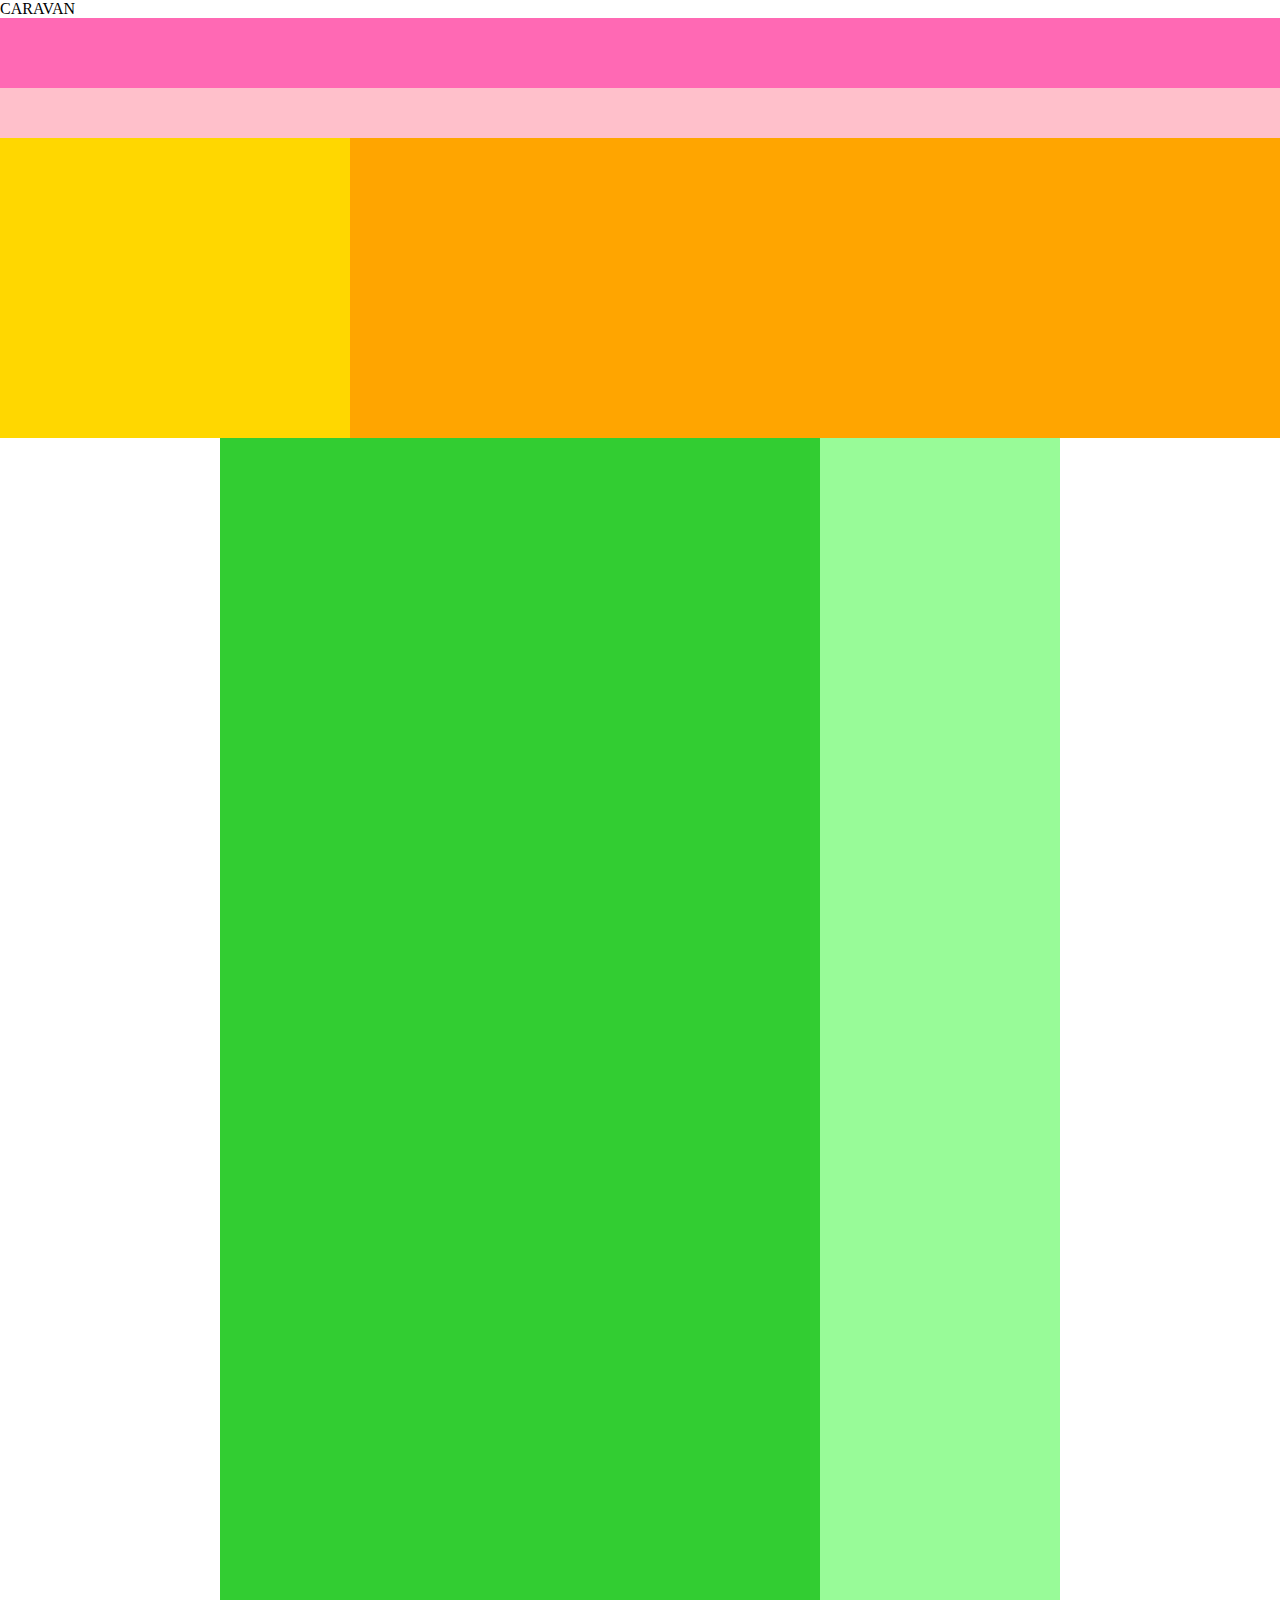
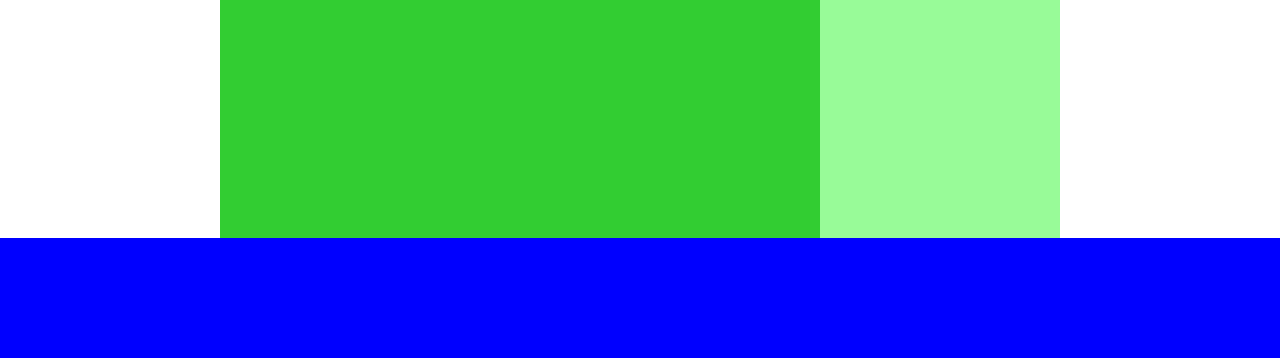
<file: index.html>
<!DOCTYPE html>
<html lang ="ja">
  <head>
    <meta charset="UTF8"/>
    <link rel="stylesheet" href="style.css"
    <title>CARAVAN</title>
  </head>
  <body>
    <!-- header用のdiv -->
    <div class="header">
      <div class="header-top"></div>
      <div class="header-bottom"></div>
    </div>

    <!-- main-visual用のdiv -->
    <div class="main-visual">
      <div class="main-visual-content"></div>
    </div>

    <!-- メイン用のdiv -->
    <div class="main">
      <div class="blog"></div>
      <div class="sidebar"></div>
    </div>

    <!-- footer用のdiv -->
    <div class="footer"></div>
  </body>
</html>
</file>
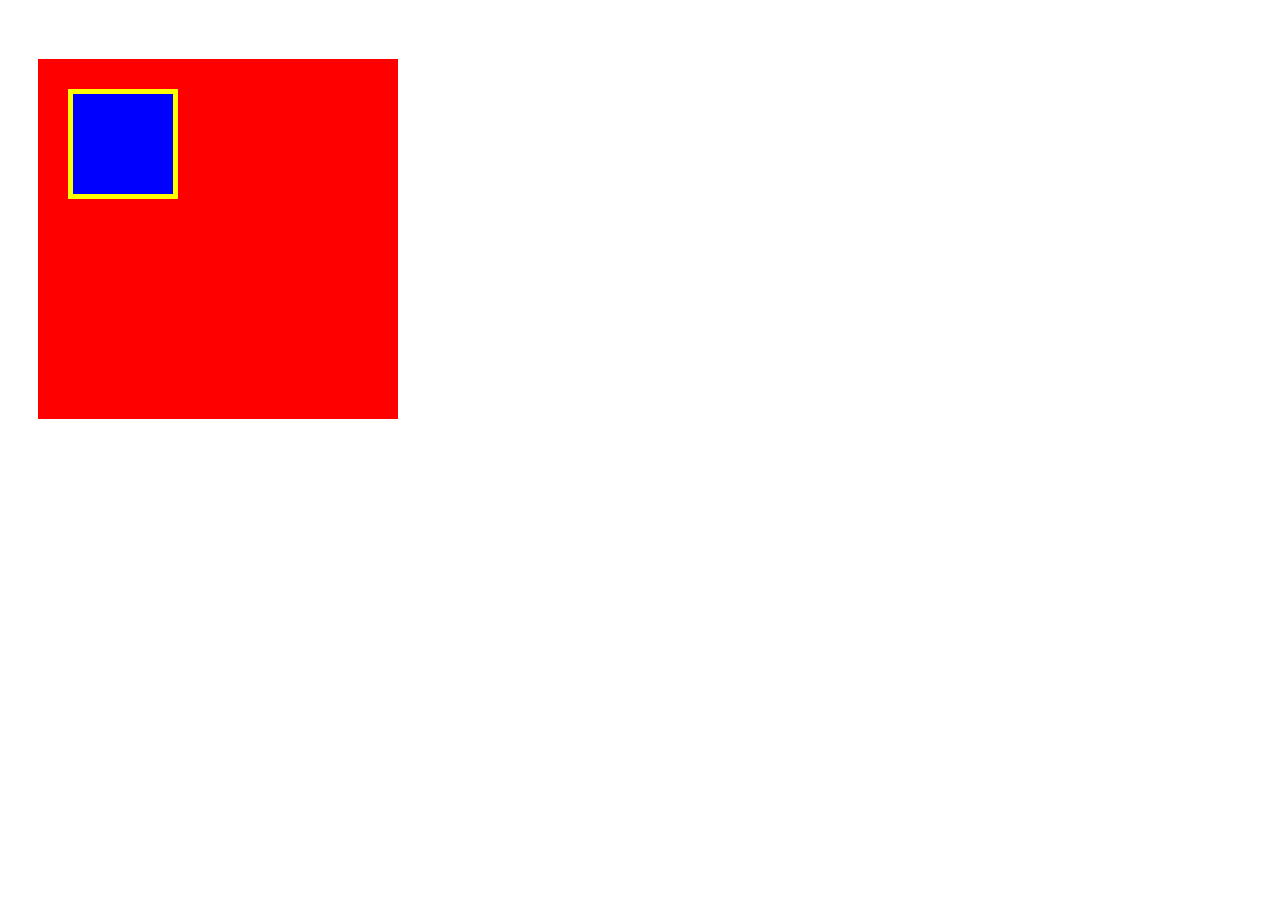
<file: box.html>
<!DOCTYPE html>
<html lang="ja">
  <head>
    <meta charset="UTF-8" />
    <link rel="stylesheet" href="box.css"/>
    <title>BOX</title>
  </head>
  <body>
　　<!--box1用のdiv-->
    <div class="box1">
     <div class="box2"></div>

  </body>
</html>
</file>
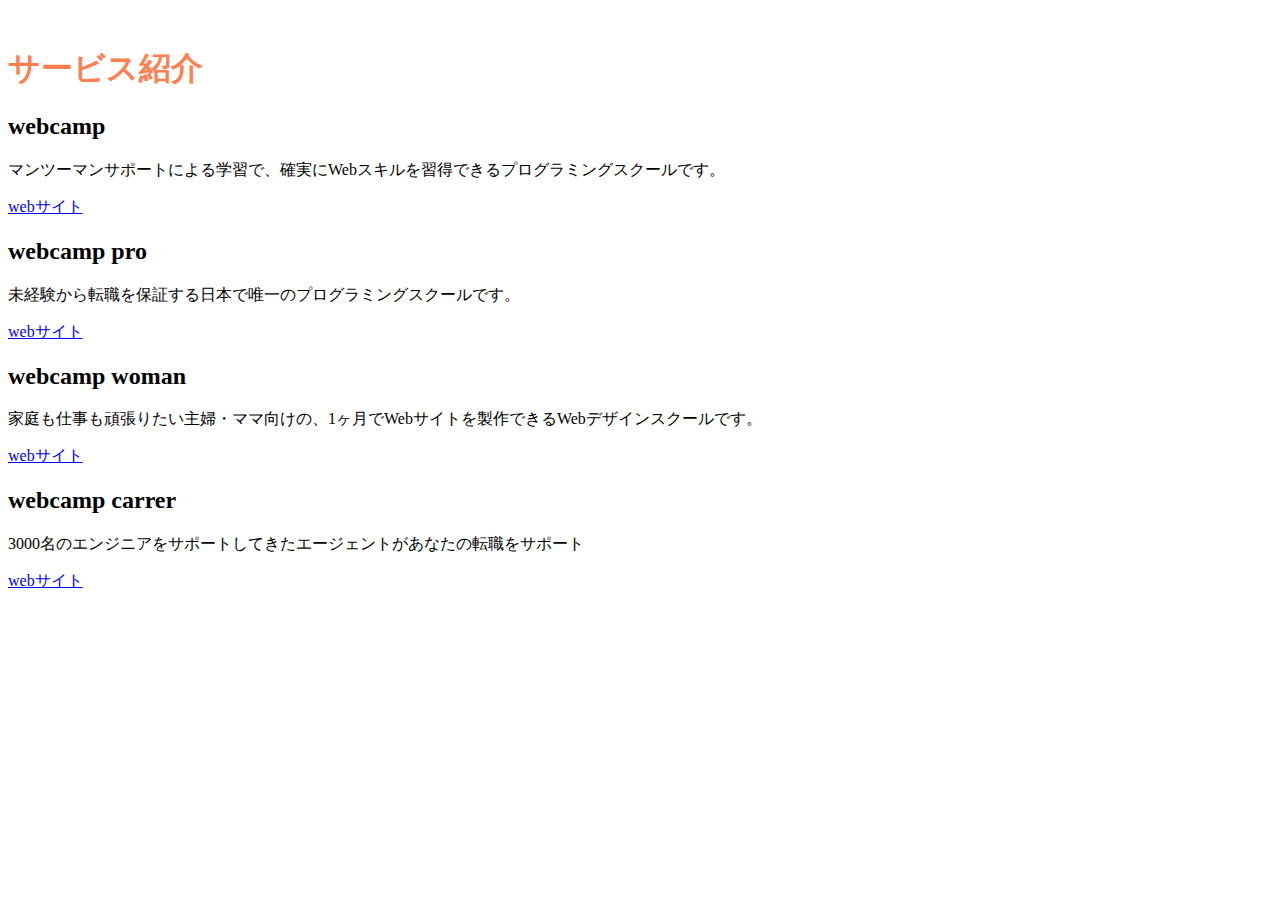
<file: chapter2.html>
<!DOCTYPE html>
<html lang="ja"
  <head>
    <meta charset="UTF-8"/>
    <title>chpter2</title>
  </head>
  <link rel="stylesheet"href="chapter2.css"
  <br>
  <br>
  <h1 class="yellow-word">サービス紹介</h1>
  <h2>webcamp</h2>
  <p>マンツーマンサポートによる学習で、確実にWebスキルを習得できるプログラミングスクールです。</p>
  <a href="https://web-camp.io/">webサイト</a>
  <h2>webcamp pro</h2>
  <p>未経験から転職を保証する日本で唯一のプログラミングスクールです。</p>
  <a href="https://web-camp.io/pro/">webサイト</a>
　<h2>webcamp woman</h2>
  <p>家庭も仕事も頑張りたい主婦・ママ向けの、1ヶ月でWebサイトを製作できるWebデザインスクールです。</p>
  <a href="https://web-camp.io/courses/webDesign/">webサイト</a>
  <h2>webcamp carrer</h2>
  <p>3000名のエンジニアをサポートしてきたエージェントがあなたの転職をサポート</p>
  <a href="https://web-camp.io/">webサイト</a>
</html>
</file>
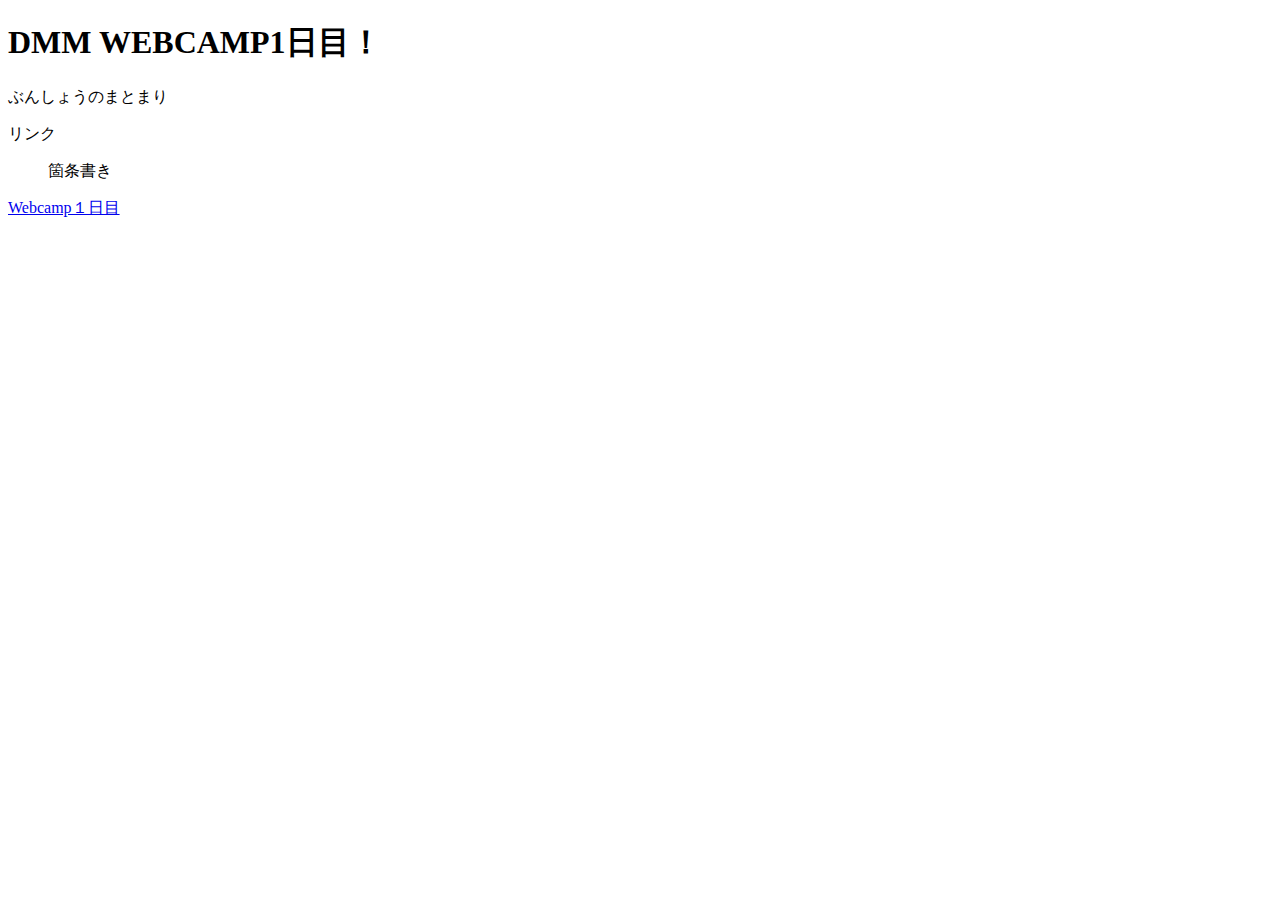
<file: sample.html>
<!DOCTYPE html>
<html lang="ja">
 <head>
  <meta charset="UTF-8"/>
  <title>初めてのHTML</title>
 </head>

 <body>
   <h1>DMM WEBCAMP1日目！</h1>
   <p>ぶんしょうのまとまり</p>
   <a>リンク</a>
   <ul>箇条書き</ul>
   <a href="https://web-camp.io/">Webcamp１日目</a>

 </body>
</html>
</file>
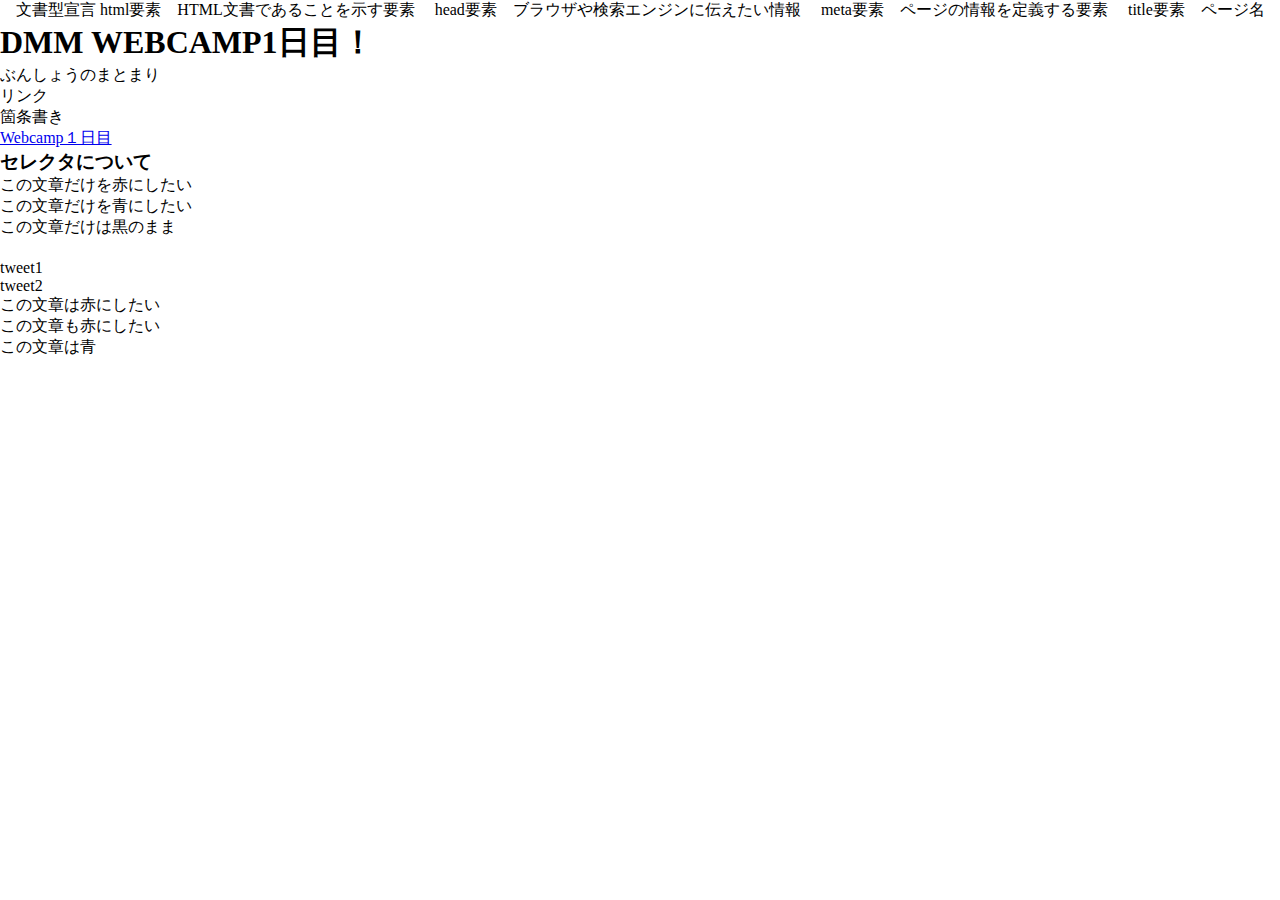
<file: sample2.html>
<!DOCTYPE html>　文書型宣言
<html lang="ja"> html要素　HTML文書であることを示す要素
 <head>　head要素　ブラウザや検索エンジンに伝えたい情報
  <meta charset="UTF-8"/>　meta要素　ページの情報を定義する要素
  <title>初めてのHTML</title>　title要素　ページ名
 </head>

 <body>
   <h1>DMM WEBCAMP1日目！</h1>
   <p>ぶんしょうのまとまり</p>
   <a>リンク</a>
   <ul>箇条書き</ul>
   <a href="https://web-camp.io/">Webcamp１日目</a>
   <!--下記一行を追加してください-->
   <link rel="stylesheet"href="style.css"/>

<h3>セレクタについて</h3>
   <p id="word-red">この文章だけを赤にしたい</p>
   <p id="word-blue">この文章だけを青にしたい</p>
   <p>この文章だけは黒のまま</p>
 　<div class="tweet-content">tweet1</div>
   <div class="tweet-content">tweet2</div>
   <p class="red-word">この文章は赤にしたい</p>
   <p class="red-word">この文章も赤にしたい</p>
   <p class="sample">この文章は青</p>
  </body>
</html>
</file>
<file: style.css>
/* ブラウザがそれぞれ持っているCSSをリセットするための記述 */
* {
  margin: 0;
  padding: 0;
  box-sizing: border-box;
}

.header {
  width: 100%; /*  横幅いっぱい   */
  height: 120px; /* 高さ120px */
  background: red; /*背景色red  */
}

.header-top {
  width: 100%; /*横幅いっぱい  */
  height: 70px; /* 高さ70px */
  background-color: hotpink; /*背景色hotpink  */
}

.header-bottom {
  width: 100%; /*横幅いっぱい  */
  height: 50px; /* 高さ50px */
  background-color: pink; /* 背景色pink */
}
.main-visual {
  width: 100%; /* 横幅いっぱい */
  height: 300px; /*高さ300px  */
  background-color: orange; /*背景色orange  */
}

.main-visual-content {
  width: 350px; /*横幅350px  */
  height: 300px; /*高さ300px  */
  background-color: gold; /* 背景色gold */
}
.main {
  width: 840px; /*横幅840px  */
  /*background-color, heightの指定を解除  */

  display: flex; /*flexboxの利用  */
  justify-content: center; /* 子要素の横並び・中央寄せ */
  margin: 0 auto; /*中央寄せ（左右に空白がないとできない  */
}

.blog {
  width: 600px; /* 横幅600px */
  height: 1400px; /* 高さ1400px */
  background-color: limegreen; /* 背景色limegreen */
}

.sidebar {
  width: 240px; /*横幅240px  */
  height: 1400px; /* 高さ1400px */
  background-color: palegreen; /* 背景色palegreen */
}
.footer {
  width: 100%; /* 横幅いっぱい */
  height: 120px; /* 高さ120px */
  background-color: blue; /* 背景色blue */
}
</file>
<file: box.css>
.box1 {
  width: 300px;
  height: 300px;
  background-color: red;
  margin: 30px;
  padding: 30px;
}

.box2 {
  width: 100px;
  height: 100px;
  background-color: blue;
  /* 指定方法（box２の周囲すべてに枠線を設定する場合) */
  border: 5px solid yellow;
}
</file>
<file: chapter2.css>
.yellow-word{color:coral;}
</file>
